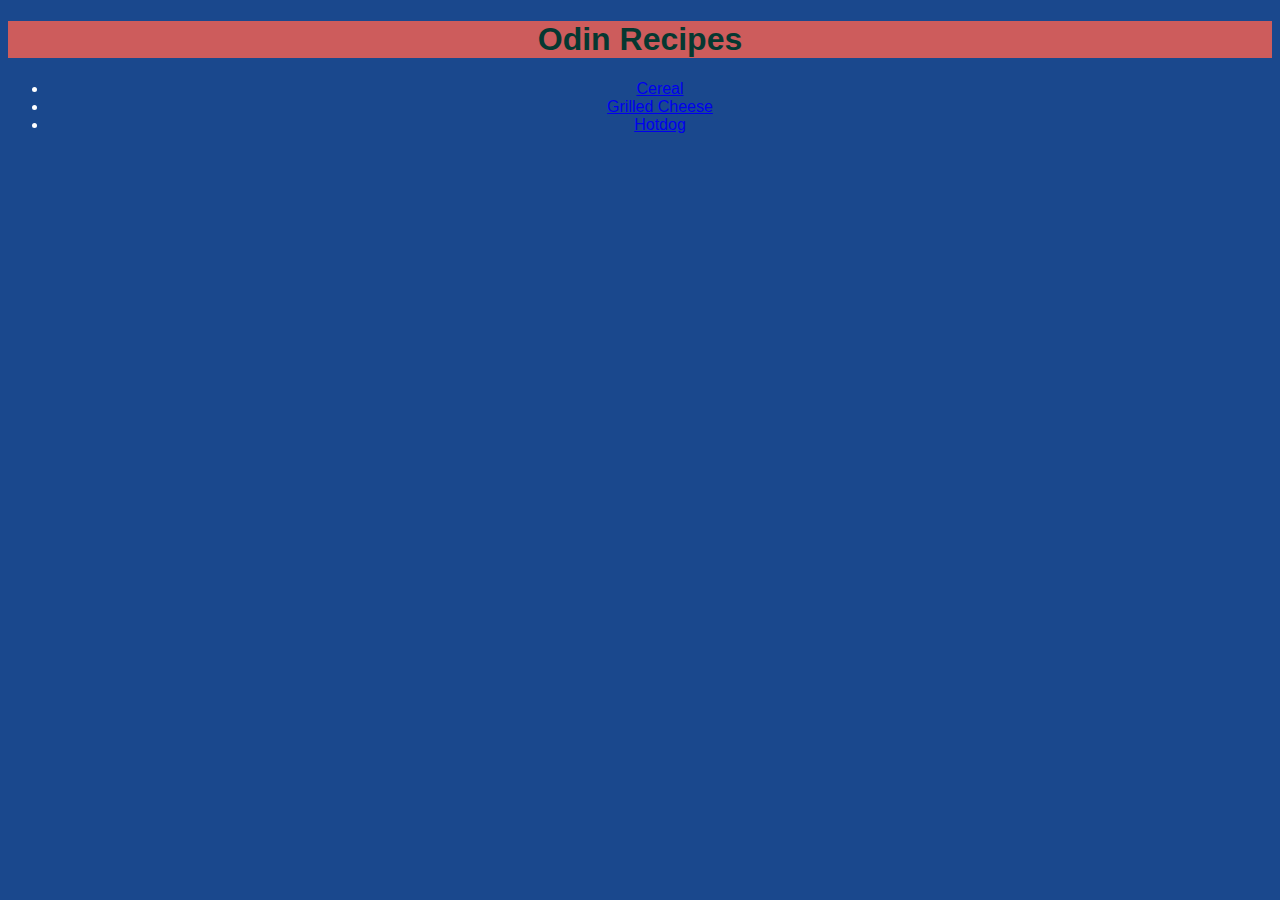
<file: index.html>
<!DOCTYPE html>
<html lang="en">
<head>
    <meta charset="UTF-8">
    <meta http-equiv="X-UA-Compatible" content="IE=edge">
    <meta name="viewport" content="width=
    , initial-scale=1.0">
    <link rel="stylesheet" href="styles.css"/>
    <title>Odin Recipes</title>
</head>
<body>
    
    <h1>Odin Recipes</h1>
    
    <div class="links">
      <ul>
        <li><a href="recipes/cereal.html">Cereal</a></li>
        <li><a href="recipes/grilledCheese.html">Grilled Cheese</a></li>
        <li><a href="recipes/hotdog.html">Hotdog</a></li>  
      </ul>
    </div>

</body>
</html>
</file>
<file: styles.css>
* {
    background-color: rgb(26, 72, 141);
}

h1 {
    background-color: indianred;
    color: rgb(6, 56, 49);
}

.links {
    color: #ffffff;
}

h1,
.links {
    font-family: Arial, Helvetica, sans-serif;
    text-align: center;
}
</file>
